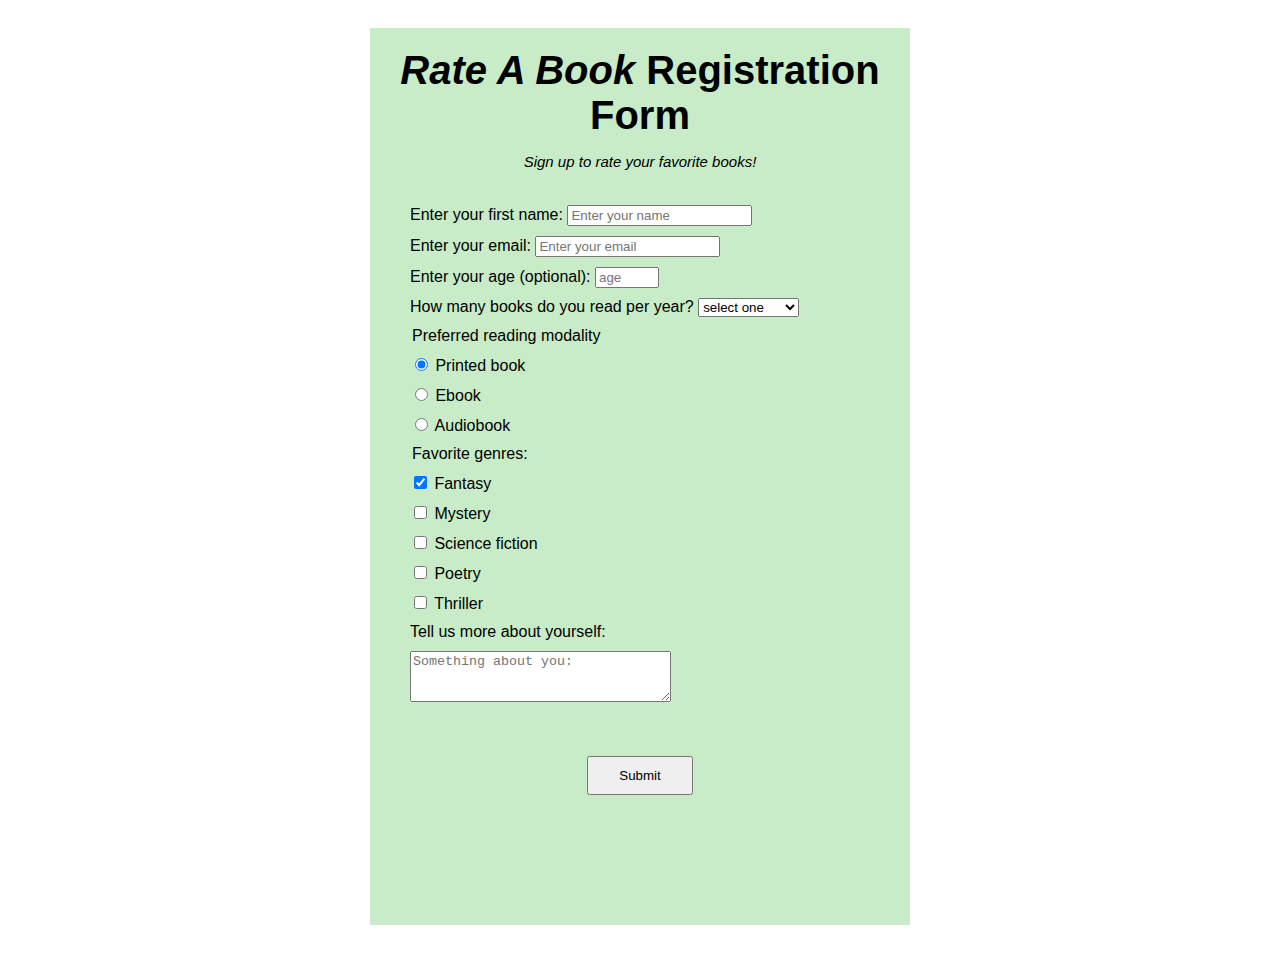
<file: survey-form/index.html>
<!DOCTYPE html>
<html lang="en">
  <head>
  <meta charset="UTF-8">
  <title>Registration Form</title>
  <link rel="stylesheet" href="styles.css" />
  </head>
  <body> 
  <div class="menu">
    <div class="title">
    <h1 id="title"><em>Rate A Book</em> Registration Form</h1>
    <p id="description">Sign up to rate your favorite books!</p>
    </div>
    <div class="main">
    <form id="survey-form">
      <label id="name-label"> Enter your first name: <input id="name" type="text" name="name" placeholder="Enter your name" required /></label>
       <label id="email-label"> Enter your email: <input id="email" type="email" name="email" placeholder="Enter your email" required /></label>
      <label id="number-label"> Enter your age (optional): <input id="number" type="number" min="16" max="120" name="number" placeholder="age" required /></label>
      <label for="dropdown"> How many books do you read per year?
        <select id="dropdown" name="number-of-books">
          <option value="">select one</option>
          <option value="1"> < 5 </option>
          <option value="2"> from 5 to 10</option>
          <option value="3"> from 10 to 15</option>
          <option value="4"> > 15 </option>
        </select>
      </label>
      <legend> Preferred reading modality </legend>
      <label for="printed"><input id="printed" type="radio" name="reading-modality" value="printed" checked /> Printed book </label>
      <label for="ebook"><input id="ebook" type="radio" name="reading-modality" value="ebook" /> Ebook </label>
      <label for="audio"><input id="audio" type="radio" name="reading-modality" value="audio" /> Audiobook </label>
      <legend> Favorite genres: </legend>
      <label for="fantasy"><input id="fantasy" type="checkbox" name="genre" value="fantasy" checked /> Fantasy </label>
      <label for="mystery"><input id="mystery" type="checkbox" name="genre" value="mystery" /> Mystery </label>
      <label for="science-fiction"><input id="science-fiction" type="checkbox" name="genre" value="science-fiction" /> Science fiction </label>
      <label for="poetry"><input id="poetry" type="checkbox" name="genre" value="poetry" /> Poetry </label>
      <label for="thriller"><input id="thriller" type="checkbox" name="genre" value="thriller" /> Thriller </label>
      <label> Tell us more about yourself:
        <textarea id="bio" name="bio" rows="3" cols="30" placeholder="Something about you: "></textarea>
      </lable>
      <input id="submit" type="submit" value="Submit" />
      </div>
    </form>
    <div class="menu">
  </body>
</html>
</file>
<file: survey-form/styles.css>
body {
    background-image: url(https://media.gettyimages.com/id/171152719/photo/old-books-in-a-library.jpg?s=612x612&w=gi&k=20&c=Z3R9DwkoDd6j-AlNcCwB8x1UoCAXV1pVmdSiWtPLEgA=);
    font-family: sans-serif;
    padding: 20px;
  }
  
  .title {
    text-align:center;
  }
  
  h1 {
    font-size: 40px;
    margin-top: 0;
    margin-bottom: 15px;
  }
  
  p {  font-size: 15px;
  font-style: italic;
  }
  
  .menu {
    width: 80%;background-color: rgb(199, 236, 199);
    margin-left: auto;
    margin-right: auto;
    padding: 20px;
    max-width: 500px;
  }
  
  .main {
    padding: 20px;
  }
  
  label, legend {
    display: block;
    margin-bottom: 10px;
  }

  #bio {
    margin-top: 10px;
  }

  #submit {
    display: block;
    padding: 10px 30px;
    margin: 50px auto;
  }
</file>
